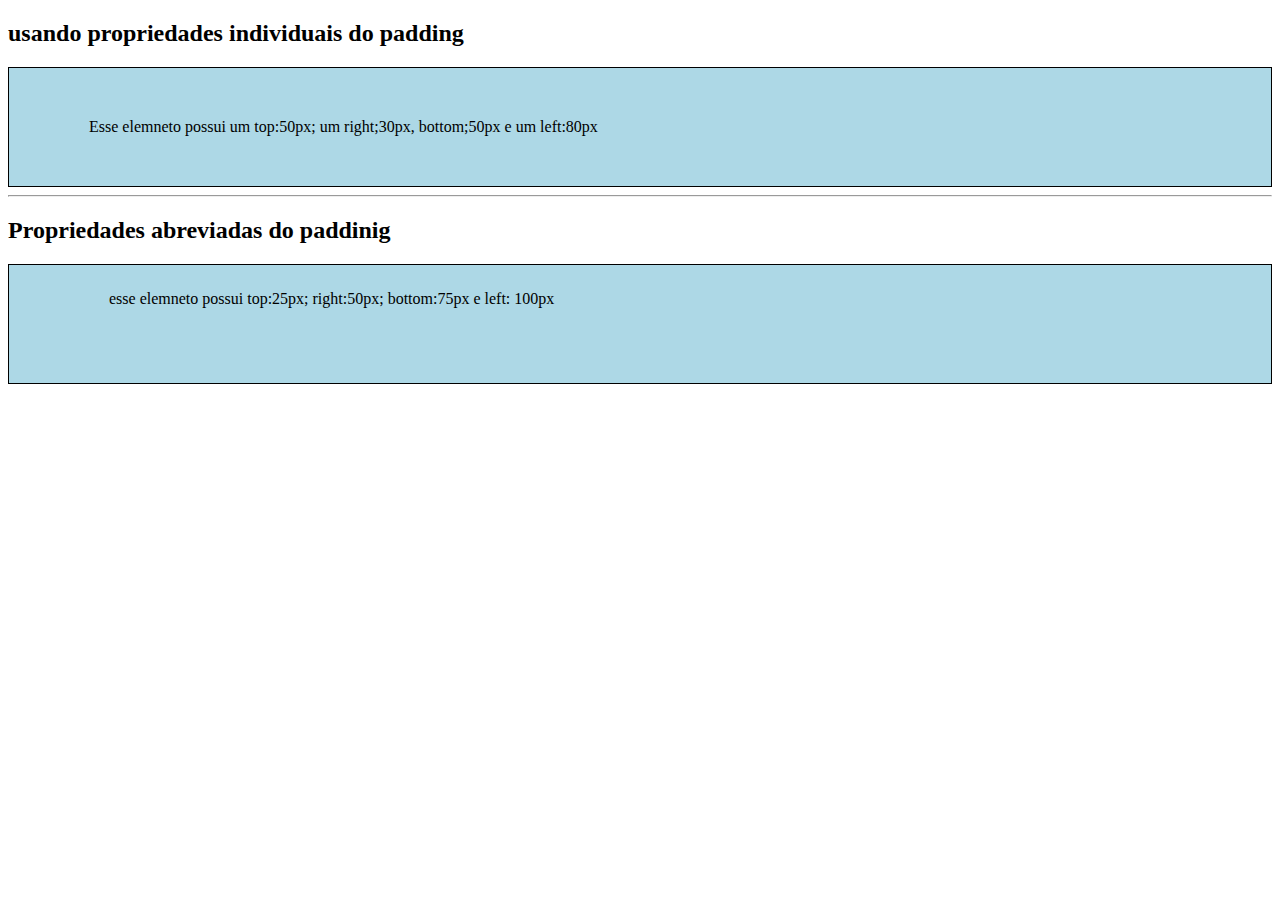
<file: index.html>
<!DOCTYPE html>
<html lang="">
<head>
    <meta charset="UTF-8">
    <meta name="viewport" content="width=device-width, initial-scale=1.0">
    <title>Document</title>
    <link rel="stylesheet" href="style.css">
</head>
<body>
    <h2>usando propriedades individuais do padding </h2>
    <section>
            Esse elemneto possui um top:50px; um right;30px, bottom;50px e um left:80px
    </section>
    <hr>
    <h2>Propriedades abreviadas do paddinig</h2>
    <article>
      esse elemneto possui top:25px; right:50px; bottom:75px e left: 100px
    </article>
</body>
</html>
</file>
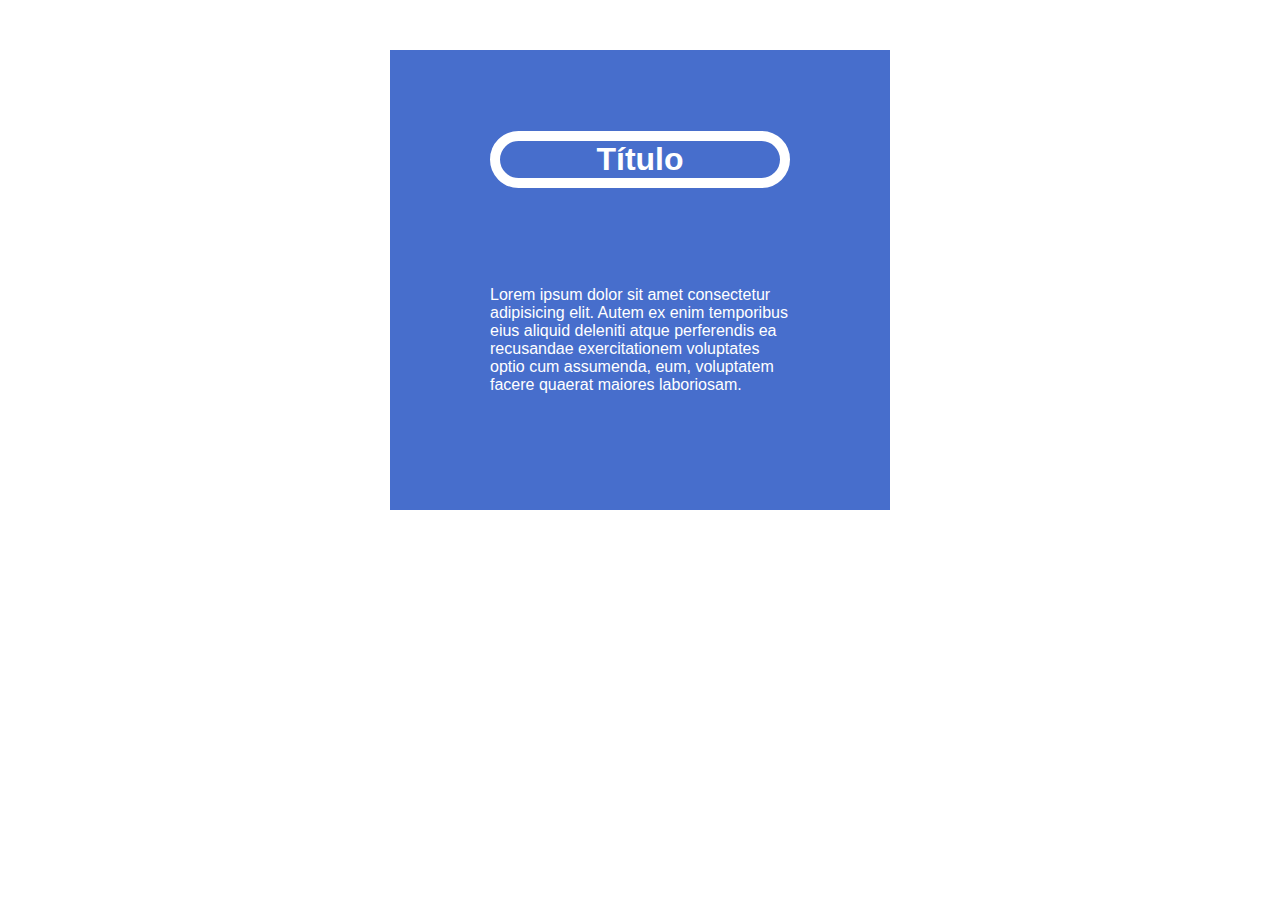
<file: exercicio.html>
<!DOCTYPE html>
<html lang="pt-br">
<head>
    <meta charset="UTF-8">
    <meta name="viewport" content="width=device-width, initial-scale=1.0">
    <title>Document</title>
    <link rel="stylesheet" href="exercicio.css">
</head>
<body>
    <main>
        <header>
           <h1>Título</h1>
        </header>
        <section>
           <p>
            Lorem ipsum dolor sit amet consectetur adipisicing elit. Autem ex enim temporibus eius aliquid deleniti atque perferendis ea recusandae exercitationem voluptates optio cum assumenda, eum, voluptatem facere quaerat maiores laboriosam.
           </p>
        </section>
    </main>
</body>
</html>
</file>
<file: style.css>
section
{
    border: 1px solid black;
    background-color: lightblue;
    padding-top: 50px;
    padding-right: 30px;
    padding-left:  80px; ;
    padding-bottom: 50px;
}
article
{
border: 1px solid black;
background-color: lightblue;
padding: 25px 50px 75px 100px;
}
</file>
<file: exercicio.css>
*/*toos os elemntos receberam essa propriedade*/
{
    font-family: 'Lucida Sans', 'Lucida Sans Regular', 'Lucida Grande', 'Lucida Sans Unicode', Geneva, Verdana, sans-serif;
    color: #fff;
}
main
{
width: 400px;
height: 400px;
background-color: #476ecc;
margin: 50px auto;
padding: 30px 50px;

}
header, section
{
    padding: 30px 50px;
}
h1
{
    border: 10px solid #fff;
    border-radius: 60px;
    text-align: center;

}
</file>
